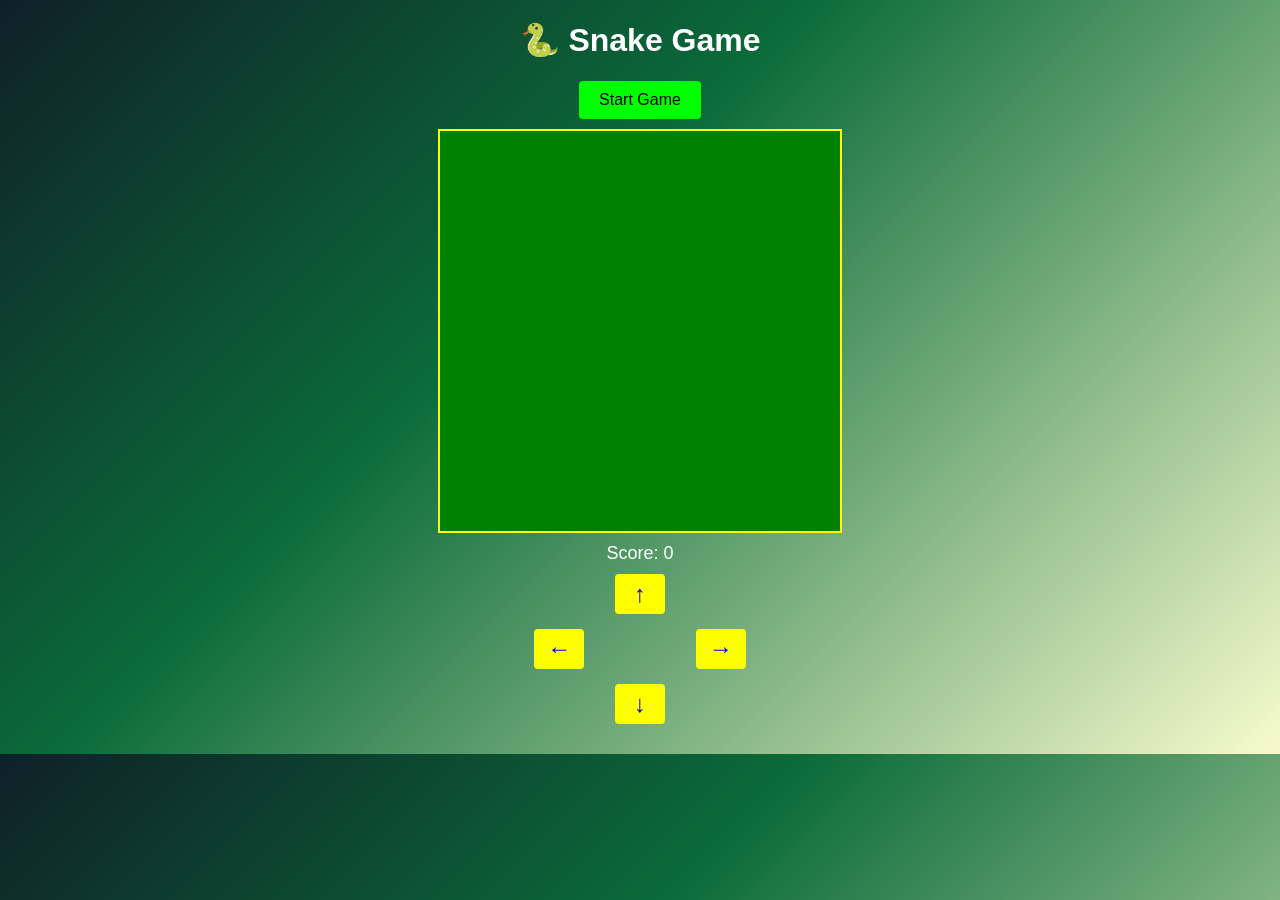
<file: SnakeGame/index.html>
<!DOCTYPE html>
<html lang="en">
<head>
    <meta charset="UTF-8">
    <meta name="viewport" content="width=device-width, initial-scale=1.0">
    <title>Snake Game</title>
    <link rel="icon" href="./icon.png"/>

    <style>
        body {
            background: linear-gradient(135deg, #0f2027 0%, #0b6b3a 40%, #f7fbcc 100%);
            color: #fff;
            font-family: Arial, Helvetica, sans-serif;
            display: flex;
            justify-content: center;
            /* height: 100vh; */
            margin: 0;
            padding-bottom: 30px;
        }

        .game-container {
            text-align: center;
        }

        canvas {
            background-color: green;
            display: block;
            margin: 10px auto;
            border: 2px solid yellow;
        }
        
        button {
            padding: 10px 20px;
            font-size: 16px;
            cursor: pointer;
            background: #0f0;
            border: none;
            border-radius: 4px;
        }
        button:disabled {
            padding: 10px 20px;
            font-size: 16px;
            cursor: not-allowed;
            background: #0f0;
            border: none;
            border-radius: 4px;
        }

        #score {
            margin-top: 10px;
            font-size: 18px;
        }

        .control-btns-container {
            width: 100%;
            display: flex;
            flex-direction: column;
            align-items: center;
            gap: 15px;
            margin-top: 10px;
        }

        .controlBtn {
            height: 40px;
            width: 50px;
            background-color: yellow;
            color: blue;
            font-size: 1.5rem;
            font-weight: 900;
            border-radius: 4px;
            cursor: pointer;
            user-select: none;
            /* padding: 5px; */
            display: flex;
            align-items: center;
            justify-content: center;
        }

        #middleControlBtns {
            width: 80%;
            display: flex;
            justify-content: space-around;
        }

        @media (max-width: 425px) {
            canvas {
                height: 300px;
                width: 300px;
            }
        }

    </style>
</head>
<body>
    <div class="game-container">
        <h1>🐍 Snake Game</h1>
        <button id="startBtn">Start Game</button>
        <canvas id="game" width="400" height="400"></canvas>
        <div id="score">Score: 0</div>
        <div class="control-btns-container">
            <div id="controlBtnUp" class="controlBtn">&#x2191;</div>
            <div id="middleControlBtns">
                <div id="controlBtnLeft" class="controlBtn">&#x2190;</div>
                <div id="controlBtnRight" class="controlBtn">&#x2192;</div>
            </div>
            <div id="controlBtnDown" class="controlBtn">&#x2193;</div>
        </div>
    </div>

    <script>
        const canvas = document.getElementById("game");
        const ctx = canvas.getContext("2d")
        const startBtn = document.getElementById("startBtn");

        const box = 20;
        const canvasSize = 400;

        let snake, direction, score, food;
        let game = null;
        let running = false;

        document.addEventListener("keydown", changeDirection);
        startBtn.addEventListener("click", startGame);

        const setDirection = (newDir, blockedDir) =>
            direction !== blockedDir && (direction = newDir);

        controlBtnUp.addEventListener("click", () => setDirection("UP", "DOWN"));
        controlBtnDown.addEventListener("click", () => setDirection("DOWN", "UP"));
        controlBtnRight.addEventListener("click", () => setDirection("RIGHT", "LEFT"));
        controlBtnLeft.addEventListener("click", () => setDirection("LEFT", "RIGHT"));

        function startGame() {
            if(running) return;

            snake = [{x: 200, y: 200}];
            direction = "RIGHT";
            score = 0;
            food = generateFood();
            running = true;

            document.getElementById("score").innerText = "Score: 0";
            startBtn.disabled = true;

            game = setInterval(draw, 300);
        }

        function changeDirection(e) {
            if(!running) return;

            if(e.key === "ArrowUp" && direction !== "DOWN") direction = "UP";
            else if(e.key === "ArrowDown" && direction !== "UP") direction = "DOWN";
            else if(e.key === "ArrowLeft" && direction !== "RIGHT") direction = "LEFT";
            else if(e.key === "ArrowRight" && direction !== "LEFT") direction = "RIGHT";
        }

        function generateFood() {
            const cols = canvasSize / box;
            return {
                x: Math.floor(Math.random() * cols) * box,
                y: Math.floor(Math.random() * cols) * box
            };
        }

        function collision(head, array) {
            return array.some(part => part.x === head.x && part.y === head.y);
        }

        function draw() {
            ctx.clearRect(0, 0, canvas.width, canvas.height);

            // draw snake
            snake.forEach((part, index) => {
                ctx.fillStyle = index === 0 ? "#0f0" : "#0a0";
                ctx.fillRect(part.x, part.y, box, box);
            });

            // draw food
            ctx.fillStyle = "red";
            ctx.fillRect(food.x, food.y, box, box);

            let head = { ...snake[0] };

            if (direction === "UP") head.y -= box;
            else if (direction === "DOWN") head.y += box;
            else if (direction === "LEFT") head.x -= box;
            else if (direction === "RIGHT") head.x += box;

            // Wall collision
            if (
                head.x < 0 ||
                head.y < 0 ||
                head.x >= canvasSize ||
                head.y >= canvasSize
            ) {
                clearInterval(game);
                running = false;
                startBtn.disabled = false;
                alert("Game Over! Your Score: " + score);
                return;
            }

            // Will we eat?
            const willEat = (head.x === food.x && head.y === food.y);

            if (willEat) {
                score++;
                document.getElementById("score").innerText = "Score: " + score;
                food = generateFood();
            } else {
                // remove tail before self-collision check
                snake.pop();
            }

            // Self-collision (after tail removed if not eating)
            if (collision(head, snake)) {
                clearInterval(game);
                running = false;
                startBtn.disabled = false;
                alert("Game Over! Your Score: " + score);
                return;
            }

            snake.unshift(head);
        }

    </script>
</body>
</html>
</file>
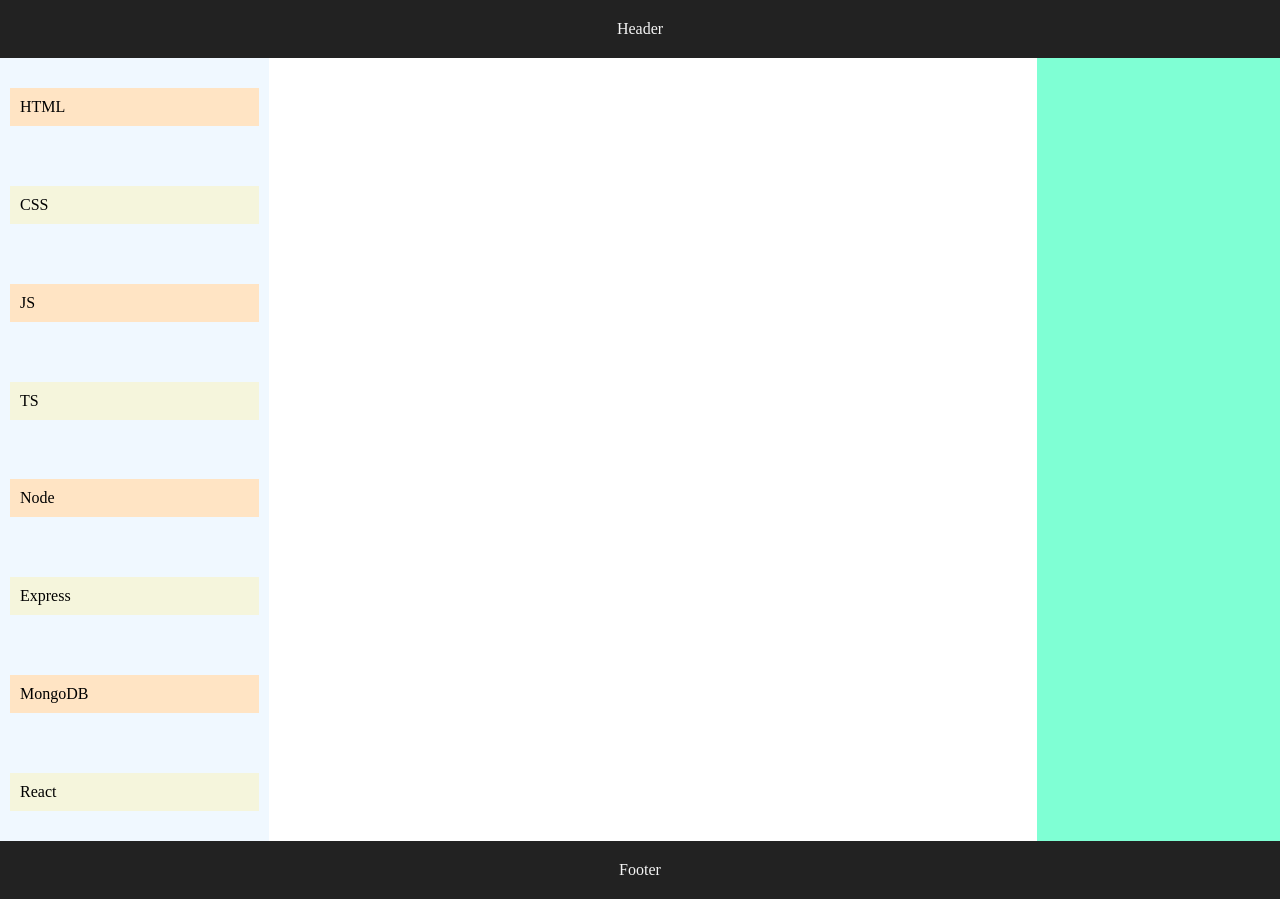
<file: layout.html>
<!DOCTYPE html>
<html lang="en">
<head>
    <meta charset="UTF-8">
    <meta name="viewport" content="width=device-width, initial-scale=1.0">
    <title>Layout Designing</title>

    <link rel='stylesheet' href="layout.css">
</head>
<body>
    <div class="header">Header</div>
    <div class="main">
        <div class="sidebar">
            <div class="tab">HTML</div>
            <div class="tab">CSS</div>
            <div class="tab">JS</div>
            <div class="tab">TS</div>
            <div class="tab">Node</div>
            <div class="tab">Express</div>
            <div class="tab">MongoDB</div>
            <div class="tab">React</div>
        </div>
        <div class="center"></div>
        <div class="ads"></div>
    </div>
    <div class="footer">Footer</div>
</body>
</html>
</file>
<file: layout.css>
* {
    margin: 0;
    padding: 0;
    box-sizing: border-box;
}

.header {
    background-color: #222;
    color: #f4f4f4;
    padding: 20px;
    display: flex;
    justify-content: center;
    position: sticky;
    top: 0;
}

.main {
    min-height: calc(100vh - 117px);
    display: flex;
    width: 100%;
}

.sidebar {
    width: 21%;
    background-color: aliceblue;
    display: flex;
    flex-direction: column;
    justify-content: space-around;
}
.tab {
    padding: 10px;
    margin: 10px;
    background-color: beige;
    cursor: pointer;
}
.tab:nth-child(odd) {
    background-color: bisque;
}
.tab:hover {
    font-size: x-large;
    margin: 0;
}

.center {
    width: 60%;
}

.ads {
    width: 19%;
    background-color: aquamarine;
}


.footer {
    background-color: #222;
    color: #f4f4f4;
    padding: 20px;
    display: flex;
    justify-content: center;
    position: sticky;
    top: 0;
}
</file>
